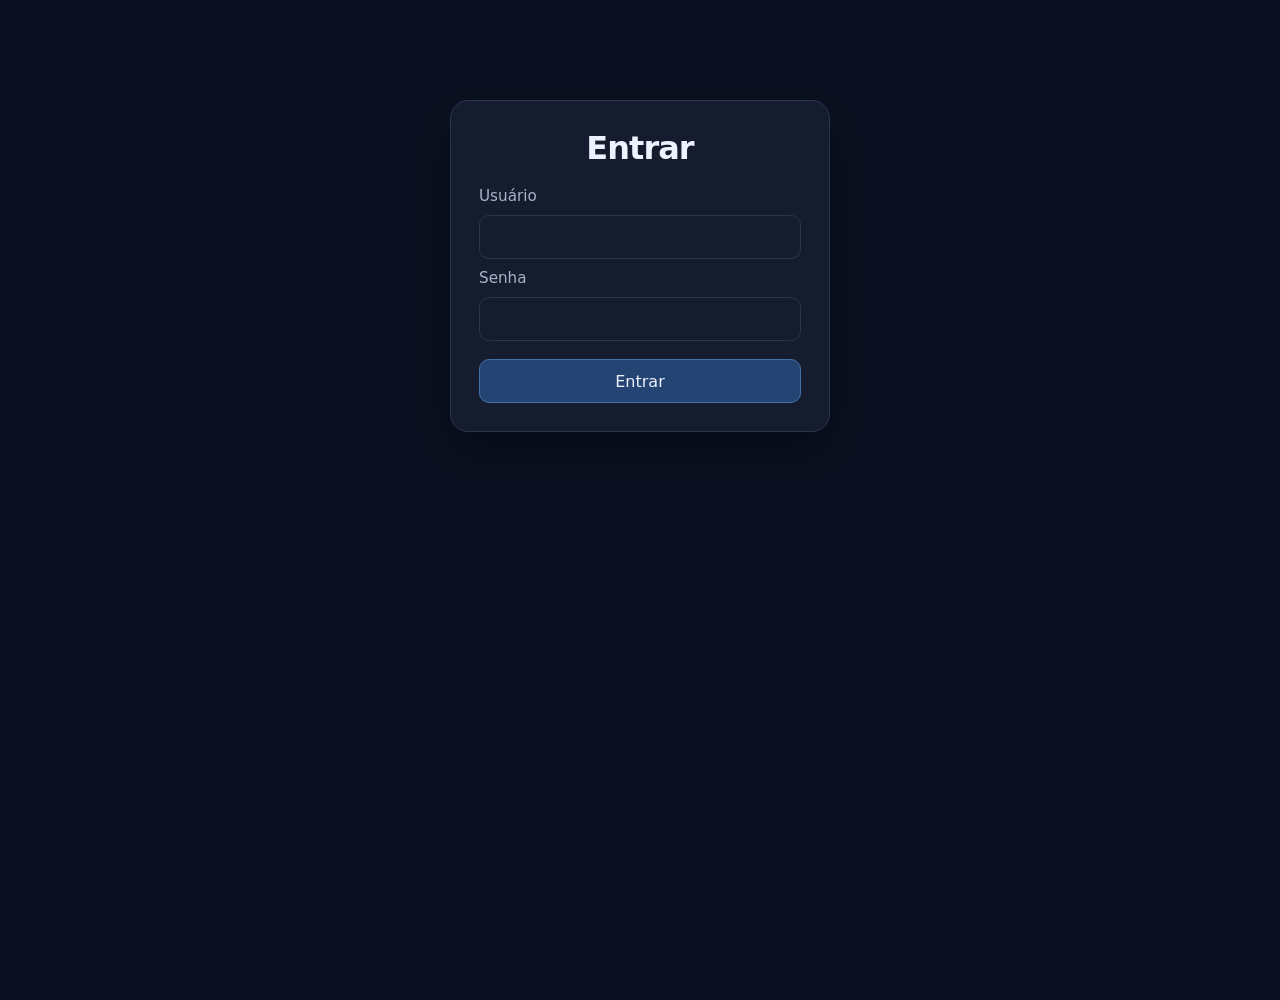
<file: index.html>
<!DOCTYPE html>
<html lang="pt-br">

<head>
    <meta charset="UTF-8">
    <meta name="viewport" content="width=device-width, initial-scale=1.0, viewport-fit=cover">
    <link rel="stylesheet" href="style.css">

    <title>tv</title>
    <script>
        if (sessionStorage.getItem("tv_demo_logged_in") !== "true") {
            window.location.replace("login.html");
        }
    </script>
</head>

<body>
    <header class="topbar">
        <h1>Minha Lista de Reprodução</h1>
        <button id="logout" type="button">Sair</button>
    </header>
    <div class="menu">
        <div class="channel-nav">
            <button class="scroll-arrow" id="scroll-left" type="button" aria-label="Ver canais anteriores">&#10094;</button>
            <ul id="channel-list">

                
            <li> <a class="active" href="https://embedcanaisdetv.xyz/e/index.php?canal=aee" target="player">AE</a></li>


            <li> <a href="https://embedcanaisdetv.xyz/e/index.php?canal=amc" target="player">AMC</a></li>

             <li> <a href="//%72%65%64%65%63%61%6E%61%69%73%2E%62%79/player3/ch.php?canal=amc" target="player">AMC2</a></li>

            <li> <a href="https://embedcanaisdetv.xyz/e/index.php?canal=axn" target="player">AXN</a></li>

            <li> <a href="https://embedcanaisdetv.xyz/e/index.php?canal=animalplanet" target="player">ANIMAL PLANET</a></li>

            <li> <a href="https://embedcanaisdetv.xyz/e/index.php?canal=cnnbrasil" target="player">CNN BRASIL</a></li>

            <li> <a href="https://embedcanaisdetv.xyz/e/index.php?canal=combate" target="player">COMBATE</a></li>

            <li> <a href="https://sinalpublicoetv.vercel.app/?id=ufcfightpass" target="player">UFC FIGHT PASS</a></li>

            <li> <a href="https://sinalpublicoetv.vercel.app/?id=discoveryid" target="player">DISCOVERY ID</a></li>

            <li> <a href="https://sinalpublicoetv.vercel.app/?id=discoveryturbo" target="player">DISCOVERY TURBO</a></li>

            <li> <a href="https://sinalpublicoetv.vercel.app/?id=discoverykids" target="player">DISCOVERY KIDS</a></li>

            <li> <a href="https://embedcanaisdetv.xyz/e/index.php?canal=globosp" target="player">GLOBO SP</a></li>

            <li> <a href="https://sinalpublicoetv.vercel.app/?id=recordsp" target="player">RECORD SP</a></li>

            <li> <a href="https://sinalpublicoetv.vercel.app/?id=sbtsp " target="player">SBT SP</a></li>

            <li> <a href="https://sinalpublicoetv.vercel.app/?id=history" target="player">HISTORY</a></li>

            <li> <a href="https://sinalpublicoetv.vercel.app/?id=history" target="player">HISTORY2</a></li>

            <li> <a href="https://sinalpublicoetv.vercel.app/?id=megapix" target="player">MEGAPIX</a></li>

            <li> <a href="https://sinalpublicoetv.vercel.app/?id=space" target="player">SPACE</a></li>

            <li> <a href="https://sinalpublicoetv.vercel.app/?id=starchannel" target="player">STAR CHANNEL</a></li>

            <li> <a href="https://sinalpublicoetv.vercel.app/?id=telecinepipoca" target="player">TELECINE PIPOCA</a></li>

            <li> <a href="https://sinalpublicoetv.vercel.app/?id=telecinetouch" target="player">TELECINE TOUCH</a></li>

            <li> <a href="https://sinalpublicoetv.vercel.app/?id= telecinefun" target="player">TELECINE FUN</a></li>

            <li> <a href="https://sinalpublicoetv.vercel.app/?id= telecineaction" target="player">TELECINE ACTION</a></li>

            <li> <a href="https://sinalpublicoetv.vercel.app/?id= telecinepremium" target="player">TELECINE PREMIUM</a></li>            

            <li> <a href="https://sinalpublicoetv.vercel.app/?id=sonychannel" target="player">SONY CHANNEL</a></li>

            <li> <a href="https://sinalpublicoetv.vercel.app/?id=studiouniversal" target="player">STUDIO UNIVERSAL</a></li>

            <li> <a href="https://sinalpublicoetv.vercel.app/?id=tcm" target="player">TCM</a></li>

            

            <li> <a href="https://sinalpublicoetv.vercel.app/?id=tlc" target="player">TLC</a></li>

            <li> <a href="https://embedcanaisdetv.xyz/e/index.php?canal=tnt" target="player">TNT</a></li>

            <li> <a href="https://embedcanaisdetv.xyz/e/index.php?canal=tntseries" target="player">  TNT2</a></li>
                        </ul>
                        <button class="scroll-arrow" id="scroll-right" type="button" aria-label="Ver próximos canais">&#10095;</button>
                    </div>

        

        <main class="iframe">

            <iframe name="player" src="https://sinalpublicoetv.vercel.app/?id=ae" title="Player de vídeo"
                allow="autoplay; encrypted-media; fullscreen; picture-in-picture"
                allowfullscreen webkitallowfullscreen>
            </iframe>


        </main>
    </div>
    <script>
        const channelList = document.querySelector("#channel-list");
        const scrollLeft = document.querySelector("#scroll-left");
        const scrollRight = document.querySelector("#scroll-right");
        const channelLinks = channelList.querySelectorAll("a");

        function updateArrows() {
            const maxScroll = channelList.scrollWidth - channelList.clientWidth;
            scrollLeft.disabled = channelList.scrollLeft <= 1;
            scrollRight.disabled = channelList.scrollLeft >= maxScroll - 1;
        }

        function scrollChannels(direction) {
            channelList.scrollBy({
                left: direction * channelList.clientWidth * 0.8,
                behavior: "smooth"
            });
        }

        scrollLeft.addEventListener("click", () => scrollChannels(-1));
        scrollRight.addEventListener("click", () => scrollChannels(1));
        channelList.addEventListener("scroll", updateArrows, { passive: true });
        window.addEventListener("resize", updateArrows);
        updateArrows();

        channelLinks.forEach((link) => {
            link.addEventListener("click", () => {
                channelLinks.forEach((channelLink) => {
                    channelLink.classList.remove("active");
                });
                link.classList.add("active");
            });
        });

        document.querySelector("#logout").addEventListener("click", () => {
            sessionStorage.removeItem("tv_demo_logged_in");
            window.location.replace("login.html");
        });
    </script>
</body>

</html>
</file>
<file: style.css>
:root {
    color-scheme: dark;
    font-family: system-ui, -apple-system, BlinkMacSystemFont, "Segoe UI", sans-serif;
    background: #0b1020;
    color: #edf2ff;
    font-synthesis: none;
    text-rendering: optimizeLegibility;
    -webkit-font-smoothing: antialiased;
    --surface: #141c2e;
    --surface-hover: #1d2940;
    --border: #293650;
    --accent: #76a9ff;
    --muted: #a7b3c9;
}

* {
    box-sizing: border-box;
}

body {
    min-width: 320px;
    min-height: 100vh;
    min-height: 100svh;
    margin: 0;
    background: #0b1020;
    color: #edf2ff;
}

.topbar {
    display: grid;
    grid-template-columns: 1fr auto 1fr;
    align-items: center;
    gap: 16px;
    width: min(1440px, 100%);
    margin: 0 auto;
    padding: 24px clamp(16px, 3vw, 40px);
}

h1 {
    margin: 0;
    font-size: clamp(1.35rem, 3vw, 2rem);
    letter-spacing: -0.03em;
}

button,
.login input {
    min-height: 44px;
    border: 1px solid var(--border);
    border-radius: 10px;
    background: var(--surface);
    color: inherit;
    font: inherit;
}

button {
    padding: 10px 16px;
    cursor: pointer;
    transition: background-color 160ms ease, border-color 160ms ease;
}

button:hover {
    border-color: var(--accent);
    background: var(--surface-hover);
}

button:focus-visible,
.menu a:focus-visible,
.login input:focus-visible {
    outline: 2px solid var(--accent);
    outline-offset: 3px;
}

.topbar h1 {
    grid-column: 2;
    text-align: center;
}

#logout {
    grid-column: 3;
    justify-self: end;
}

.menu {
    display: flex;
    flex-direction: column;
    align-items: stretch;
    gap: 12px;
    width: min(1440px, 100%);
    margin: 0 auto;
    padding: 0 clamp(16px, 3vw, 40px) 32px;
}

.channel-nav {
    display: flex;
    align-items: center;
    gap: 8px;
    min-width: 0;
}

.scroll-arrow {
    display: grid;
    flex: 0 0 52px;
    place-items: center;
    width: 52px;
    height: 52px;
    padding: 0;
    border-color: var(--accent);
    background: #244474;
    font-size: 1.5rem;
    line-height: 1;
}

.scroll-arrow:disabled {
    opacity: 0.35;
    cursor: default;
}

.menu ul {
    display: flex;
    flex: 1;
    min-width: 0;
    gap: 8px;
    margin: 0;
    padding: 2px 2px 8px;
    overflow-x: auto;
    overflow-y: hidden;
    scroll-snap-type: x proximity;
    list-style: none;
    scrollbar-color: #465675 transparent;
    scrollbar-width: thin;
    white-space: nowrap;
    -webkit-overflow-scrolling: touch;
}

.menu li {
    flex: 0 0 auto;
    scroll-snap-align: start;
}

.menu li + li {
    margin-top: 0;
}

.menu a {
    display: flex;
    align-items: center;
    min-height: 44px;
    padding: 11px 14px;
    border: 1px solid transparent;
    border-radius: 10px;
    background: var(--surface);
    color: var(--muted);
    text-decoration: none;
    transition: background-color 160ms ease, border-color 160ms ease, color 160ms ease;
}

.menu a:hover {
    background: var(--surface-hover);
    color: #fff;
}

.menu a.active {
    border-color: #456da8;
    background: #1d3150;
    color: #fff;
}

.iframe {
    display: flex;
    flex: 0 0 auto;
    justify-content: center;
    width: 60%;
    min-width: 0;
    align-self: center;
    overflow: hidden;
    border: 1px solid var(--border);
    border-radius: 16px;
    background: #05070c;
    box-shadow: 0 18px 50px #0005;
}

.iframe iframe {
    display: block;
    width: 100%;
    height: auto;
    aspect-ratio: 16 / 9;
    border: 0;
    background: #05070c;
}

.login {
    width: min(100% - 32px, 380px);
    margin: clamp(32px, 12vh, 100px) auto;
    padding: 28px;
    border: 1px solid var(--border);
    border-radius: 18px;
    background: var(--surface);
    box-shadow: 0 18px 50px #0005;
}

.login h1 {
    padding: 0 0 20px;
    text-align: center;
}

.login form {
    display: grid;
    gap: 10px;
}

.login label {
    color: var(--muted);
    font-size: 0.95rem;
}

.login input {
    width: 100%;
    padding: 10px 12px;
}

.login button {
    margin-top: 8px;
    border-color: #456da8;
    background: #244474;
}

.login button:hover {
    background: #315b91;
}

#login-error {
    margin: 0;
    color: #ff9a9a;
}

@media (max-width: 700px) {
    .topbar {
        gap: 8px;
        padding: max(12px, env(safe-area-inset-top)) 12px 14px;
    }

    .topbar h1 {
        font-size: clamp(1.05rem, 5vw, 1.35rem);
        text-align: center;
        
    }

    .menu {
        padding: 0 12px max(20px, env(safe-area-inset-bottom));
    }

    .menu ul {
        gap: 8px;
    }

    .menu a {
        padding: 10px 14px;
    }

    .iframe {
        border-radius: 12px;
    }
}

@media (prefers-reduced-motion: reduce) {
    *,
    *::before,
    *::after {
        scroll-behavior: auto !important;
        transition-duration: 0.01ms !important;
    }
}
</file>
